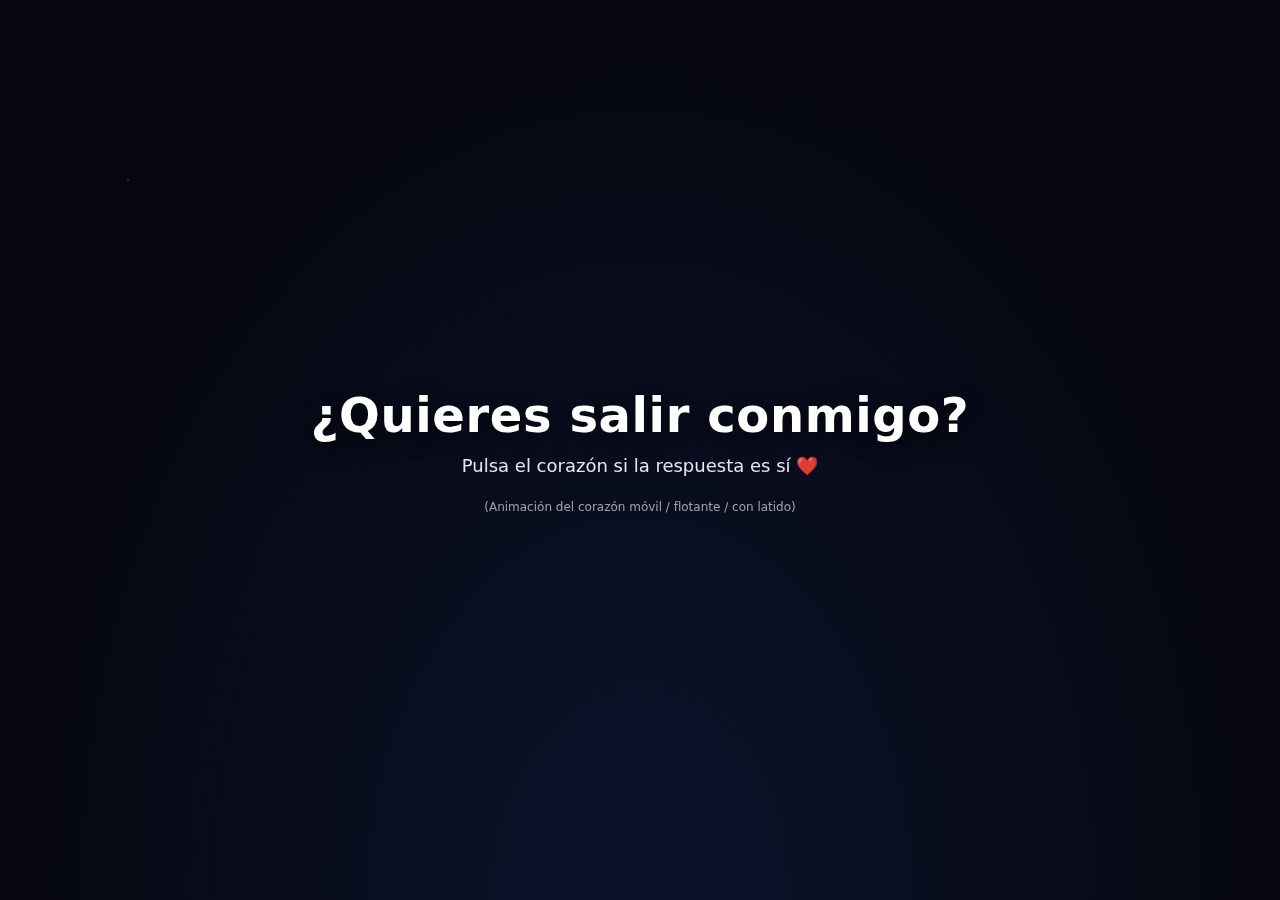
<file: index.html>
<!DOCTYPE html>
<html lang="es">
<head>
  <meta charset="utf-8" />
  <meta name="viewport" content="width=device-width,initial-scale=1" />
  <title>Pregunta con corazón animado</title>
  <style>
    /* Reset y fondo */
    * { box-sizing: border-box; margin: 0; padding: 0; }
    html,body { height: 100%; font-family: Inter, system-ui, -apple-system, "Segoe UI", Roboto, "Helvetica Neue", Arial; background: radial-gradient(ellipse at bottom, #0b132b 0%, #060710 70%); color: #fff; }

    /* Contenedor central */
    .container {
      min-height: 100vh;
      display: flex;
      align-items: center;
      justify-content: center;
      position: relative;
      overflow: hidden;
      padding: 2rem;
      text-align: center;
    }

    /* Mensaje principal */
    .message {
      z-index: 5;
      max-width: 900px;
      width: 100%;
    }
    .title {
      font-size: clamp(22px, 4.5vw, 48px);
      font-weight: 700;
      letter-spacing: 0.6px;
      margin-bottom: 12px;
      text-shadow: 0 6px 20px rgba(0,0,0,0.6);
    }
    .subtitle {
      font-size: clamp(14px, 2.2vw, 18px);
      opacity: .9;
      margin-bottom: 24px;
    }

    /* Corazón animado (SVG dentro) */
    .heart-wrap {
      position: absolute;
      z-index: 4;
      pointer-events: none;
      left: -15%;
      top: 40%;
      transform: translateY(-50%);
      width: 120px;
      height: 120px;
      filter: drop-shadow(0 8px 30px rgba(255,0,85,0.15));
      animation:
        moveAcross 8s linear infinite,
        floatY 3.6s ease-in-out infinite;
    }

    /* Cuando haya pantallas muy pequeñas reducimos tamaño y velocidad */
    @media (max-width: 420px) {
      .heart-wrap { width: 86px; height: 86px; animation-duration: 7s, 3s; }
    }

    /* Animación de latido aplicada al propio SVG */
    .heart {
      width: 100%;
      height: 100%;
      display: block;
      animation: beat 1.1s ease-in-out infinite;
      transform-origin: 50% 55%;
    }

    /* KEYFRAMES */
    @keyframes beat {
      0%   { transform: scale(1); }
      25%  { transform: scale(1.08); }
      45%  { transform: scale(0.98); }
      70%  { transform: scale(1.06); }
      100% { transform: scale(1); }
    }

    @keyframes floatY {
      0%   { transform: translateY(-2px); }
      50%  { transform: translateY(8px); }
      100% { transform: translateY(-2px); }
    }

    @keyframes moveAcross {
      0%   { left: -20%; transform: translateY(-50%) scale(1); opacity: 0.95; }
      40%  { left: 20%; transform: translateY(-50%) scale(1.05); opacity: 1; }
      70%  { left: 60%; transform: translateY(-50%) scale(0.98); opacity: 0.95; }
      100% { left: 120%; transform: translateY(-50%) scale(0.9); opacity: 0.6; }
    }

    /* Estrellas de fondo decorativas (pueden ajustarse) */
    .stars, .stars::after {
      content: "";
      position: absolute;
      inset: 0;
      background-image:
        radial-gradient(2px 2px at 10% 20%, rgba(255,255,255,0.7) 50%, transparent 51%),
        radial-gradient(1.4px 1.4px at 70% 40%, rgba(255,255,255,0.55) 50%, transparent 51%),
        radial-gradient(1.6px 1.6px at 30% 80%, rgba(255,255,255,0.5) 50%, transparent 51%),
        radial-gradient(1px 1px at 85% 15%, rgba(255,255,255,0.45) 50%, transparent 51%);
      background-size: cover;
      opacity: 0.18;
      z-index: 0;
      mix-blend-mode: screen;
    }

    /* Pequeña nota */
    .note { font-size: 12px; color: rgba(255,255,255,0.6); margin-top: 14px; }

  </style>
</head>
<body>
  <div class="container">
    <div class="stars" aria-hidden="true"></div>

    <div class="message" role="main" aria-live="polite">
      <!-- Aquí se muestra el texto que pediste -->
      <div class="title">¿Quieres salir conmigo?</div>
      <div class="subtitle">Pulsa el corazón si la respuesta es sí ❤️</div>
      <div class="note">(Animación del corazón móvil / flotante / con latido)</div>
    </div>

    <!-- Corazón animado (SVG). Cambia atributos si quieres otro tamaño/color -->
    <div class="heart-wrap" aria-hidden="true">
      <svg class="heart" viewBox="0 0 512 512" xmlns="http://www.w3.org/2000/svg" role="img" aria-label="corazón">
        <defs>
          <linearGradient id="g" x1="0" x2="1" y1="0" y2="1">
            <stop offset="0" stop-color="#ff6ea4"/>
            <stop offset="1" stop-color="#ff2d6b"/>
          </linearGradient>
        </defs>
        <path fill="url(#g)" d="M471.7 73.3c-54.9-46.5-136-38.7-185.6 13.3L256 116 225.9 86.6C176.4 33.6 95.3 25.8 40.4 72.3 -26 131.8 12.3 236.6 85.7 310.7L256 482l170.3-171.3c73.4-74.1 111.7-178.9 45.4-237.4z"/>
      </svg>
    </div>

  </div>

  <script>
    // Si quieres que el texto cambie dinámicamente por JS, aquí hay un ejemplo simple:
    // document.querySelector('.title').textContent = '¿Quieres salir conmigo?';

    // (En caso de que quieras detener la animación al tocar el corazón en móviles,
    //  podrías añadir un listener y pausar las animaciones cambiando clases.)
    // Ejemplo: detener animación al tocar
    const heartWrap = document.querySelector('.heart-wrap');
    heartWrap.addEventListener('click', () => {
      heartWrap.style.animationPlayState = heartWrap.style.animationPlayState === 'paused' ? 'running' : 'paused';
    });
  </script>
</body>
</html>
</file>
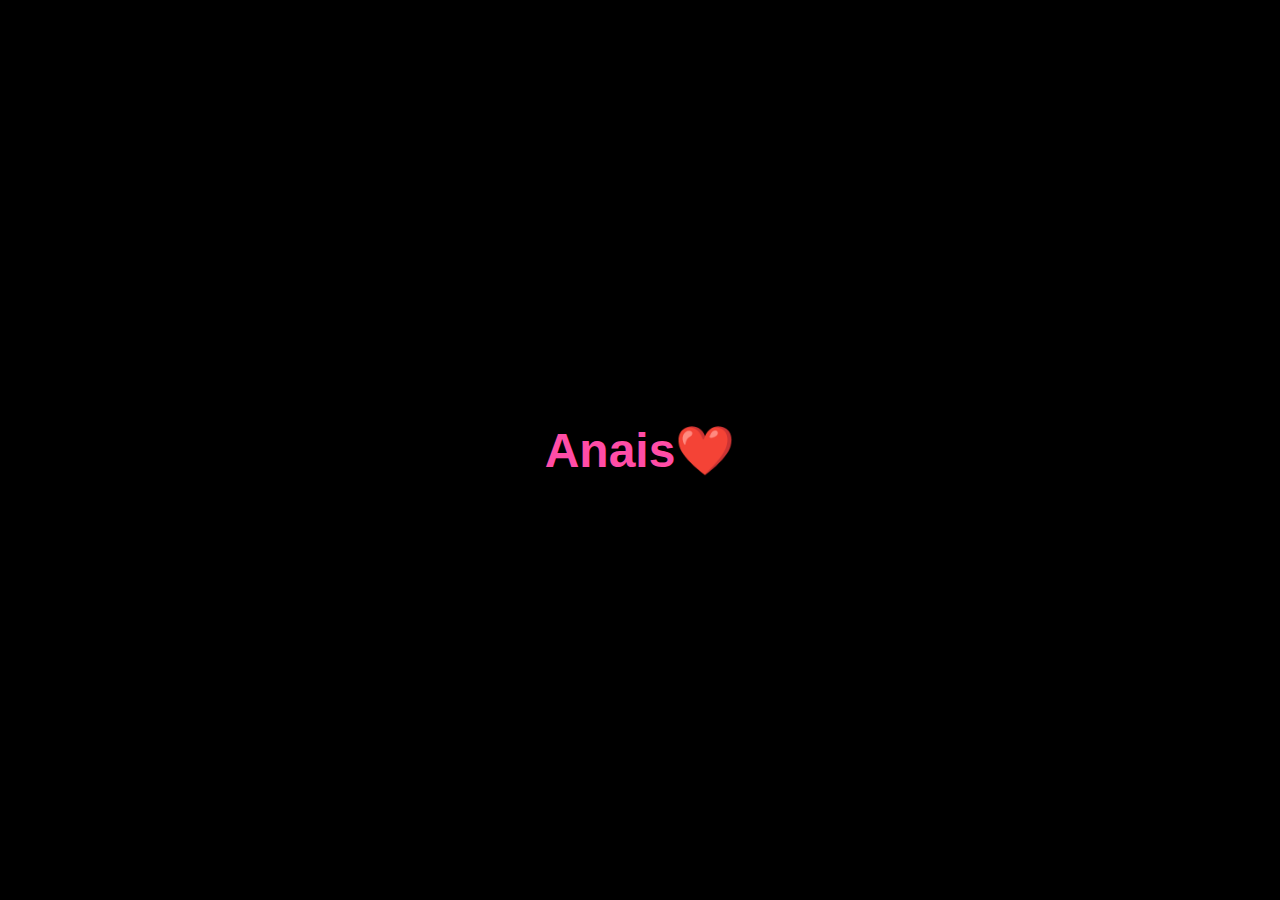
<file: Anais.html>
<!DOCTYPE html>
<html lang="es">
<head>
    <meta charset="UTF-8">
    <meta name="viewport" content="width=device-width, initial-scale=1.0">
    <title>Anais❤️</title>
    <style>
        body {
            background-color: #000;
            color: #fff;
            display: flex;
            flex-direction: column;
            align-items: center;
            justify-content: center;
            height: 100vh;
            margin: 0;
            font-family: Arial, sans-serif;
        }
        h1 {
            font-size: 3rem;
            color: #ff4da6;
        }
    </style>
</head>
<body>
    <h1>Anais❤️</h1>
</body>
</html>
</file>
